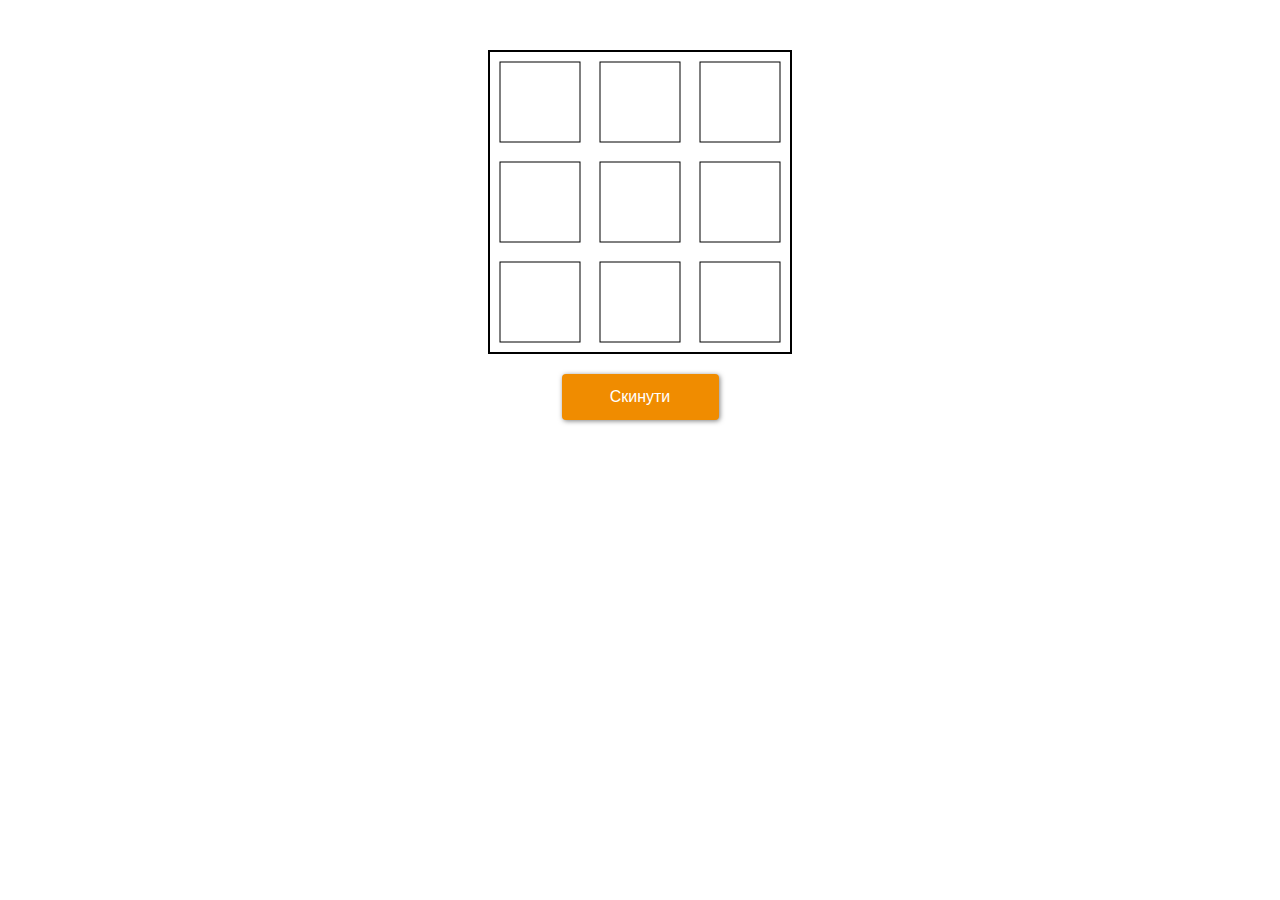
<file: src-game/index.html>
<!DOCTYPE html>
<html lang="en">
<head>
    <meta charset="UTF-8">
    <meta http-equiv="X-UA-Compatible" content="IE=edge">
    <meta name="viewport" content="width=device-width, initial-scale=1.0">
    <link rel="stylesheet" href="style.css">
    <title>Tic Tac Toe</title>
</head>
<body>
    <div class="game">
        <canvas id="gameCanvas" width="300" height="300"></canvas>
    </div>
    <div class="game__win">
        <div class="message"></div>
    </div>
    <button class="game__reset">Скинути</button>
    
    <script src="script.js"></script>
</body>
</html>
</file>
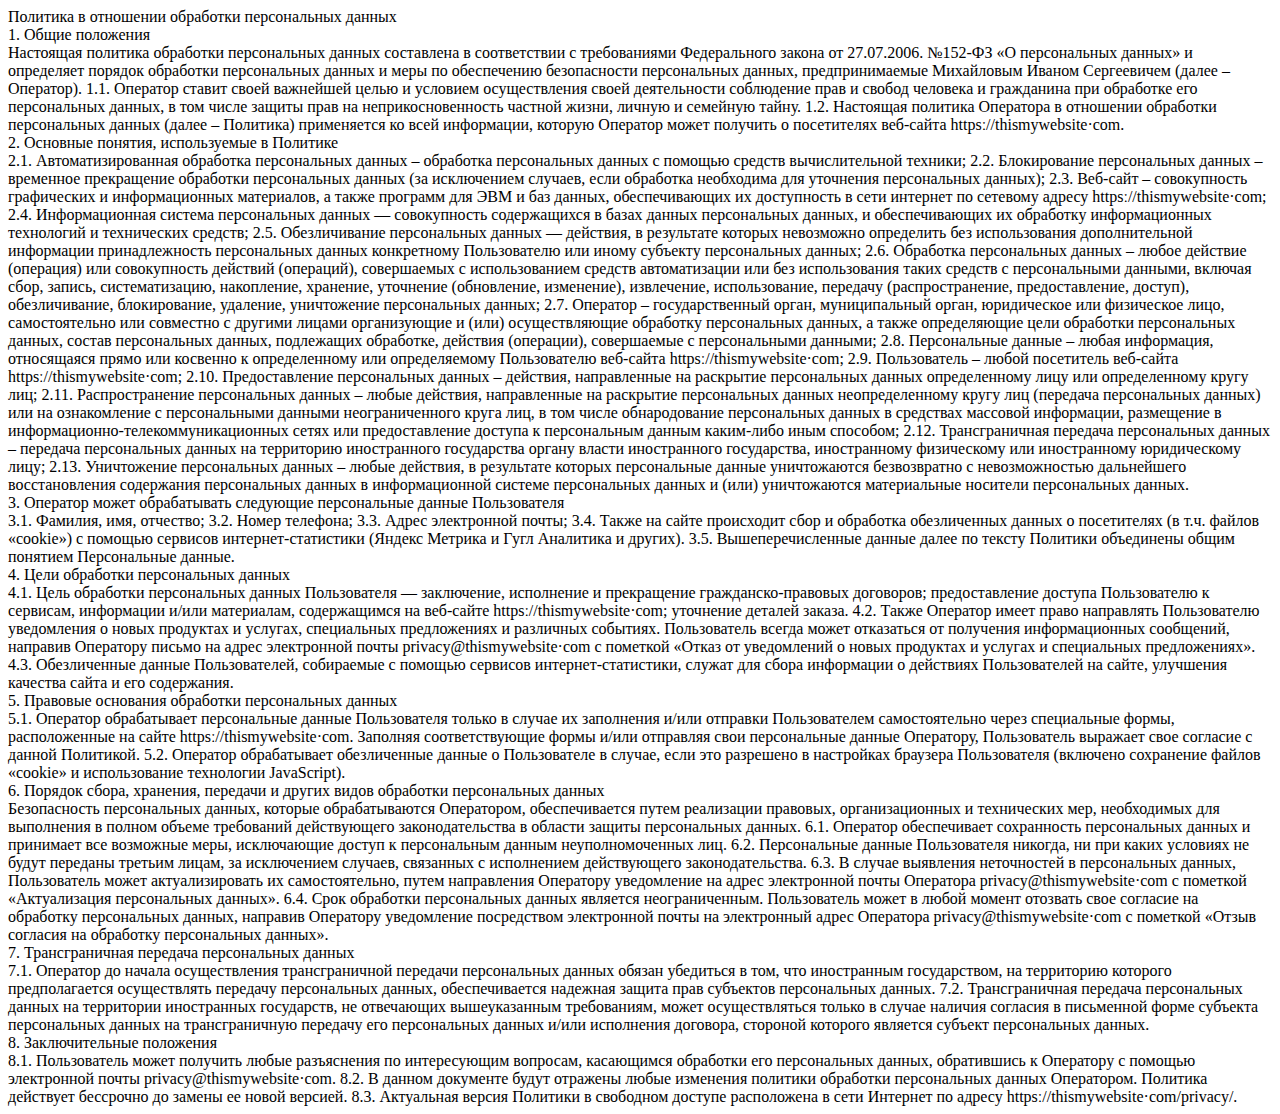
<file: src/police.html>
<!DOCTYPE html>
<html lang="en">
<head>
    <meta charset="UTF-8">
    <meta name="viewport" content="width=device-width, initial-scale=1.0">
    <title>Policy</title>
</head>
<body>
    Политика в отношении обработки персональных данных</br>
    1. Общие положения</br>
    Настоящая политика обработки персональных данных составлена в соответствии с требованиями Федерального закона от 27.07.2006. №152-ФЗ «О персональных данных» и определяет порядок обработки персональных данных и меры по обеспечению безопасности персональных данных, предпринимаемые Михайловым Иваном Сергеевичем (далее – Оператор).
    1.1. Оператор ставит своей важнейшей целью и условием осуществления своей деятельности соблюдение прав и свобод человека и гражданина при обработке его персональных данных, в том числе защиты прав на неприкосновенность частной жизни, личную и семейную тайну.
    1.2. Настоящая политика Оператора в отношении обработки персональных данных (далее – Политика) применяется ко всей информации, которую Оператор может получить о посетителях веб-сайта httpsː//thismywebsite·com.
</br>
    2. Основные понятия, используемые в Политике</br>
    2.1. Автоматизированная обработка персональных данных – обработка персональных данных с помощью средств вычислительной техники;
    2.2. Блокирование персональных данных – временное прекращение обработки персональных данных (за исключением случаев, если обработка необходима для уточнения персональных данных);
    2.3. Веб-сайт – совокупность графических и информационных материалов, а также программ для ЭВМ и баз данных, обеспечивающих их доступность в сети интернет по сетевому адресу httpsː//thismywebsite·com;
    2.4. Информационная система персональных данных — совокупность содержащихся в базах данных персональных данных, и обеспечивающих их обработку информационных технологий и технических средств;
    2.5. Обезличивание персональных данных — действия, в результате которых невозможно определить без использования дополнительной информации принадлежность персональных данных конкретному Пользователю или иному субъекту персональных данных;
    2.6. Обработка персональных данных – любое действие (операция) или совокупность действий (операций), совершаемых с использованием средств автоматизации или без использования таких средств с персональными данными, включая сбор, запись, систематизацию, накопление, хранение, уточнение (обновление, изменение), извлечение, использование, передачу (распространение, предоставление, доступ), обезличивание, блокирование, удаление, уничтожение персональных данных;
    2.7. Оператор – государственный орган, муниципальный орган, юридическое или физическое лицо, самостоятельно или совместно с другими лицами организующие и (или) осуществляющие обработку персональных данных, а также определяющие цели обработки персональных данных, состав персональных данных, подлежащих обработке, действия (операции), совершаемые с персональными данными;
    2.8. Персональные данные – любая информация, относящаяся прямо или косвенно к определенному или определяемому Пользователю веб-сайта httpsː//thismywebsite·com;
    2.9. Пользователь – любой посетитель веб-сайта httpsː//thismywebsite·com;
    2.10. Предоставление персональных данных – действия, направленные на раскрытие персональных данных определенному лицу или определенному кругу лиц;
    2.11. Распространение персональных данных – любые действия, направленные на раскрытие персональных данных неопределенному кругу лиц (передача персональных данных) или на ознакомление с персональными данными неограниченного круга лиц, в том числе обнародование персональных данных в средствах массовой информации, размещение в информационно-телекоммуникационных сетях или предоставление доступа к персональным данным каким-либо иным способом;
    2.12. Трансграничная передача персональных данных – передача персональных данных на территорию иностранного государства органу власти иностранного государства, иностранному физическому или иностранному юридическому лицу;
    2.13. Уничтожение персональных данных – любые действия, в результате которых персональные данные уничтожаются безвозвратно с невозможностью дальнейшего восстановления содержания персональных данных в информационной системе персональных данных и (или) уничтожаются материальные носители персональных данных.
</br>
    3. Оператор может обрабатывать следующие персональные данные Пользователя</br>
    3.1. Фамилия, имя, отчество;
    3.2. Номер телефона;
    3.3. Адрес электронной почты;
    3.4. Также на сайте происходит сбор и обработка обезличенных данных о посетителях (в т.ч. файлов «cookie») с помощью сервисов интернет-статистики (Яндекс Метрика и Гугл Аналитика и других).
    3.5. Вышеперечисленные данные далее по тексту Политики объединены общим понятием Персональные данные.
</br>
    4. Цели обработки персональных данных</br>
    4.1. Цель обработки персональных данных Пользователя — заключение, исполнение и прекращение гражданско-правовых договоров; предоставление доступа Пользователю к сервисам, информации и/или материалам, содержащимся на веб-сайте httpsː//thismywebsite·com; уточнение деталей заказа.
    4.2. Также Оператор имеет право направлять Пользователю уведомления о новых продуктах и услугах, специальных предложениях и различных событиях. Пользователь всегда может отказаться от получения информационных сообщений, направив Оператору письмо на адрес электронной почты privacy@thismywebsite·com с пометкой «Отказ от уведомлений о новых продуктах и услугах и специальных предложениях».
    4.3. Обезличенные данные Пользователей, собираемые с помощью сервисов интернет-статистики, служат для сбора информации о действиях Пользователей на сайте, улучшения качества сайта и его содержания.
</br>
    5. Правовые основания обработки персональных данных</br>
    5.1. Оператор обрабатывает персональные данные Пользователя только в случае их заполнения и/или отправки Пользователем самостоятельно через специальные формы, расположенные на сайте httpsː//thismywebsite·com. Заполняя соответствующие формы и/или отправляя свои персональные данные Оператору, Пользователь выражает свое согласие с данной Политикой.
    5.2. Оператор обрабатывает обезличенные данные о Пользователе в случае, если это разрешено в настройках браузера Пользователя (включено сохранение файлов «cookie» и использование технологии JavaScript).
</br>
    6. Порядок сбора, хранения, передачи и других видов обработки персональных данных</br>
    Безопасность персональных данных, которые обрабатываются Оператором, обеспечивается путем реализации правовых, организационных и технических мер, необходимых для выполнения в полном объеме требований действующего законодательства в области защиты персональных данных.
    6.1. Оператор обеспечивает сохранность персональных данных и принимает все возможные меры, исключающие доступ к персональным данным неуполномоченных лиц.
    6.2. Персональные данные Пользователя никогда, ни при каких условиях не будут переданы третьим лицам, за исключением случаев, связанных с исполнением действующего законодательства.
    6.3. В случае выявления неточностей в персональных данных, Пользователь может актуализировать их самостоятельно, путем направления Оператору уведомление на адрес электронной почты Оператора privacy@thismywebsite·com с пометкой «Актуализация персональных данных».
    6.4. Срок обработки персональных данных является неограниченным. Пользователь может в любой момент отозвать свое согласие на обработку персональных данных, направив Оператору уведомление посредством электронной почты на электронный адрес Оператора privacy@thismywebsite·com с пометкой «Отзыв согласия на обработку персональных данных».
</br>
    7. Трансграничная передача персональных данных</br>
    7.1. Оператор до начала осуществления трансграничной передачи персональных данных обязан убедиться в том, что иностранным государством, на территорию которого предполагается осуществлять передачу персональных данных, обеспечивается надежная защита прав субъектов персональных данных.
    7.2. Трансграничная передача персональных данных на территории иностранных государств, не отвечающих вышеуказанным требованиям, может осуществляться только в случае наличия согласия в письменной форме субъекта персональных данных на трансграничную передачу его персональных данных и/или исполнения договора, стороной которого является субъект персональных данных.
</br>
    8. Заключительные положения</br>
    8.1. Пользователь может получить любые разъяснения по интересующим вопросам, касающимся обработки его персональных данных, обратившись к Оператору с помощью электронной почты privacy@thismywebsite·com.
    8.2. В данном документе будут отражены любые изменения политики обработки персональных данных Оператором. Политика действует бессрочно до замены ее новой версией.
    8.3. Актуальная версия Политики в свободном доступе расположена в сети Интернет по адресу httpsː//thismywebsite·com/privacy/.
</body>
</html>
</file>
<file: src-game/style.css>
* {
    box-sizing: border-box;
    padding: 0;
    margin: 0;
  }
  
  .sec {
    margin: 0 auto;
    display: flex;
    justify-content: center;
    align-items: center;
    height: 100vh;
  }
  .game {
      display: flex;
      justify-content: center;
      margin-top: 50px;
  }
  #gameCanvas {
    margin: 0 auto;
    border: 2px solid black;
    cursor: pointer;
  }
  
  .game__win {
    display: none;
    justify-content: center;
    align-items: center;
    position: absolute;
    width: 400px;
    top: 60%;
    left: 50%;
    transform: translate(-50%, -50%);
    height: 200px;
    background-color: rgba(204, 255, 255, 0.9);
    border-radius: 15%;
    padding: 20px;
    box-shadow: 0 0 10px rgba(0, 0, 0, 0.5);
  }
  .game__reset {
    display: block;
    width: 157px;
    height: 46px;
    margin: 20px auto;
    background: #F08C00;
    border: none;
    font-size: 16px;
    line-height: 22px;
    color: #FFFFFF;
    border-radius: 4px;
    cursor: pointer;
    box-shadow: 1px 1px 5px rgba(0, 0, 0, 0.5);
  }
  
  .game__reset:active {
    box-shadow: none;
  }
</file>
